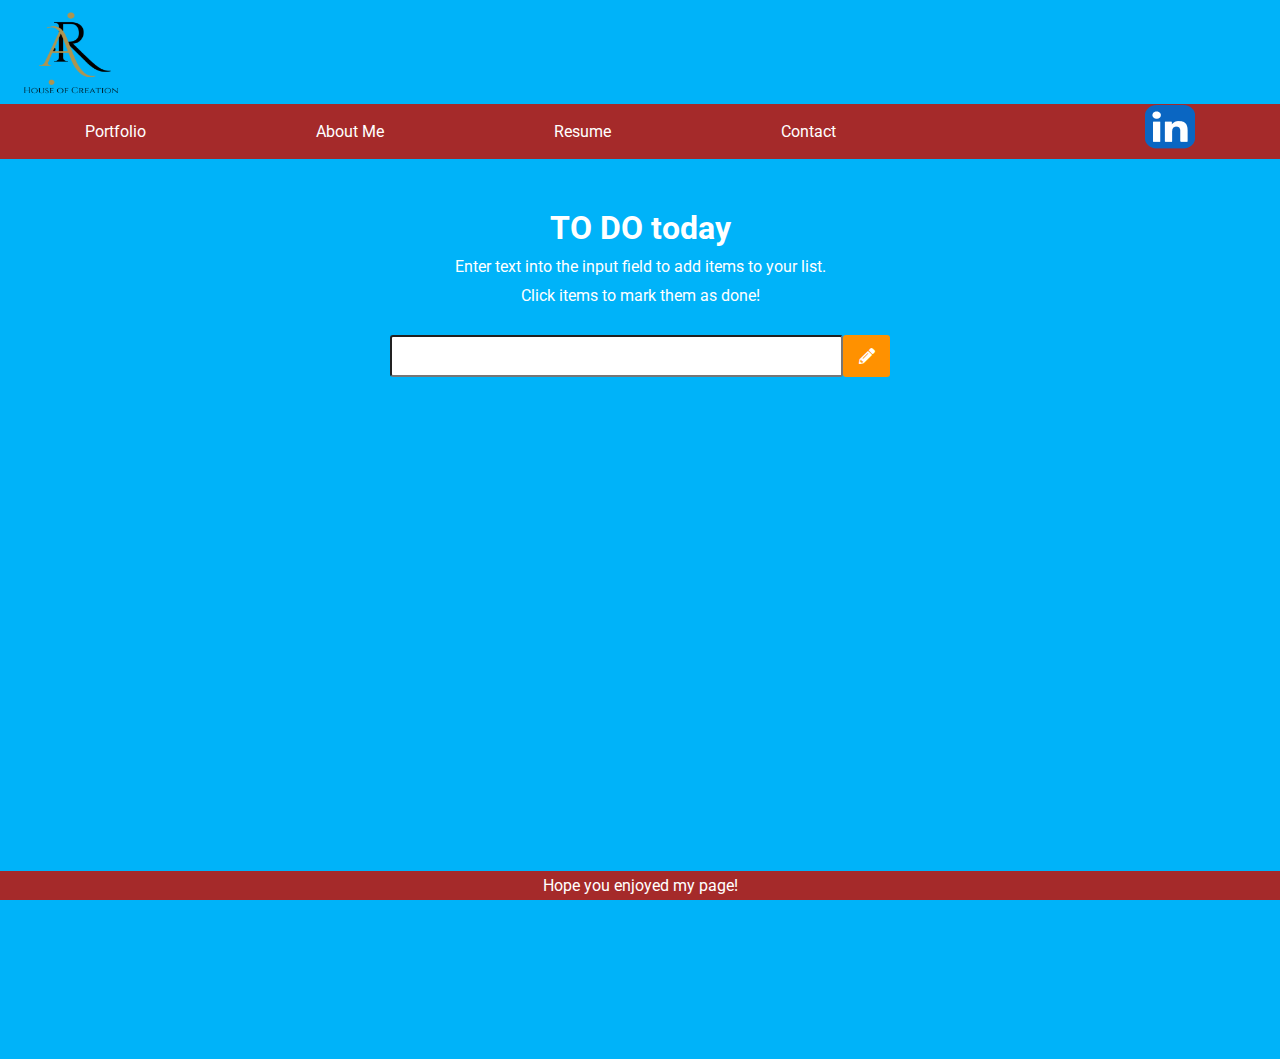
<file: index.html>
<!DOCTYPE html>
<html>
<link href="https://fonts.googleapis.com/css?family=Roboto&display=swap" rel="stylesheet">
<link href="css/style.css" type="text/css" rel="stylesheet">
<link href="css/fontawesome/css/all.css" type="text/css" rel="stylesheet">
<a class="navbar-brand" href="#"><div class="logo">
  <a href="index.html"><img src="images/logoar.png" alt="Logo" width="140" height="100"></a></div></a>
 <ul class="topnav">
      <li><a href="portfolio.html">Portfolio</a></li>
      <li><a href="about.html">About Me</a></li>
      <li><a href="resume.html">Resume</a></li>
      <li><a href="contact.html">Contact</a></li>
      <li class="right"><a href="www.linkedin.com/in/aruna-a" class="social-icon si-rounded si-small si-linkedin">
        <img src="images/linkedin.png">
     </a>
    </ul>
<body>

  <section class="wrapper">
    <h1>TO DO today</h1>
    <p>Enter text into the input field to add items to your list.</p>
    <p>Click items to mark them as done!</p>
    <div class="inputContainer">
      <input type="input" id="todoItem">
      <button id="enter"><i class="fas fa-pencil-alt"></i></button>
    </div>
    <div id="todoList">

    </div>
  </section>
</body>
<script
  src="https://code.jquery.com/jquery-3.4.1.js"
  integrity="sha256-WpOohJOqMqqyKL9FccASB9O0KwACQJpFTUBLTYOVvVU="
  crossorigin="anonymous"></script>
<script src="js/index.js"></script>

<div class="footer">
  <p>Hope you enjoyed my page!</p>
</div>

</html>
</file>
<file: css/style.css>
ul.topnav {
  list-style-type: none;
  margin: 0;
  padding: 0;
  overflow: hidden;
  background-color:  brown;
}

ul.topnav li {float: left;}

ul.topnav li a {
  display: block;
  color: white;
  text-align: center;
  padding: 18px 85px;
  text-decoration: none;
}

ul.topnav li a:hover:not(.active) {background-color: #111;}

ul.topnav li a.active {background-color: gray;}

ul.topnav li.right {float: right;}

@media screen and (max-width: 600px) {
  ul.topnav li.right, 
  ul.topnav li {float: none;}
}

.left, .center, .right {
    height: 50px;
    display: flex;
    justify-content: center;
    align-items: center;
}

body {
  font-family: "Roboto", helvetica, sans-serif;
  margin: 0;
  padding: 0;
  background-color: #00b3f9;
}
h1 {
  margin: 5px;
  margin-top: 50px;
  color: white;
}
p {
  margin: 5px;
  color: white;
}
.wrapper {
  display: flex;
  width: 100%;
  height: 100vh;
  align-items: center;
  flex-direction:column
}
.inputContainer {
  display: flex;
  flex-direction: row;
  margin-top: 25px;
  width: 100%;
  max-width: 500px;
}
#todoItem {
  width: 96%;
  padding: 2%;
  font-size: 16px;
  border-radius: 3px;
}
#enter {
  padding: 2%;
  background-color: #ff9100;
  color: white;
  border-radius: 3px;
  width: 10%;
  border: none;
}
.fas {
  font-size: 16px;
}
#todoList {
  width: 100%;
  max-width: 500px;
}
.task {
  display: flex;
  padding: 10px;
  margin: 15px 0px;
  cursor: pointer;
  transition: all 0.75s ease;
  background-color: white;
  border: 2px solid lightgrey;
  border-radius: 3px;
}
.x {
  margin-left: auto;
  cursor: pointer;
  margin-top: 3px;
}
.done {
  color: #38912f;
  border: 2px solid #38912f;
  background: #d3f4d0;
  font-weight: 700;
}
.footer {
  position: fixed;
  left: 0;
  bottom: 0;
  width: 100%;
  background-color: brown;
  color: white;
  text-align: center;
}
/*form on footer image */
</file>
